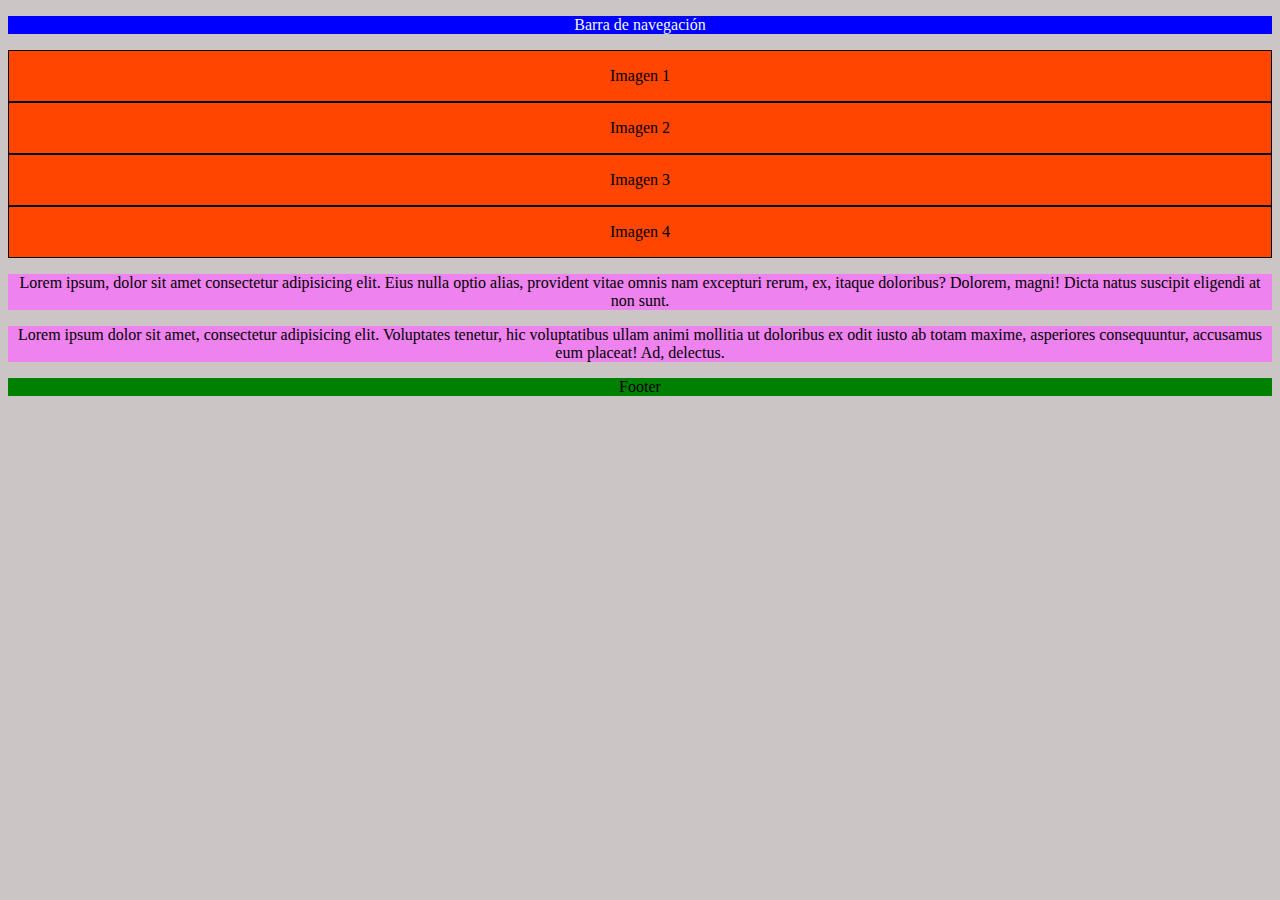
<file: index.html>
<!DOCTYPE html>
<html lang="en">

<head>
    <meta charset="UTF-8">
    <meta http-equiv="X-UA-Compatible" content="IE=edge">
    <meta name="viewport" content="width=device-width, initial-scale=1.0">
    <title>Document</title>
    <link href="https://cdn.jsdelivr.net/npm/bootstrap@5.3.0-alpha3/dist/css/bootstrap.min.css" rel="stylesheet"
        integrity="sha384-KK94CHFLLe+nY2dmCWGMq91rCGa5gtU4mk92HdvYe+M/SXH301p5ILy+dN9+nJOZ" crossorigin="anonymous">
    <link rel="stylesheet" href="./assets/styles-1.css">
</head>

<body>

    <div class="container">
        <!-- Barra de navegación -->
        <div class="barra-nav">
            <div class="row">
                <div clas="col-sm-12 col-md-12 col-lg-12">
                    <!--Cuado la columna se encuentre en el breakpoint de small, medio o largo, va a valer 12 espacios-->
                    <p>Barra de navegación</p>
                </div>
            </div>
        </div>

        <!-- catalogo de imagenes -->
        <div class="containerimg">
            <div class="row">
                <div class="col-sm-12 col-md-6 col-lg-3">
                    <div class="img">
                        <p>Imagen 1</p>
                    </div>
                </div>

                <div class="col-sm-12 col-md-6 col-lg-3">
                    <div class="img">
                        <p>Imagen 2</p>
                    </div>
                </div>

                <div class="col-sm-12 col-md-6 col-lg-3">
                    <div class="img">
                        <p>Imagen 3</p>
                    </div>
                </div>

                <div class="col-sm-12 col-md-6 col-lg-3">
                    <div class="img">
                        <p>Imagen 4</p>
                    </div>
                </div>
            </div>
        </div>

        <!-- Parrafos -->
        <div class="contenedor-p">
            <div class="row">
                <div class="col-sm-12 col-md-6 col-lg-6">
                    <div class="parrafo">
                        <p>Lorem ipsum, dolor sit amet consectetur adipisicing elit. Eius nulla optio alias, provident
                            vitae
                            omnis
                            nam excepturi rerum, ex, itaque doloribus? Dolorem, magni! Dicta natus suscipit eligendi at
                            non
                            sunt.
                        </p>
                    </div>
                </div>

                <div class="col-sm-12 col-md-6 col-lg-6">
                    <div class="parrafo">
                        <p>Lorem ipsum dolor sit amet, consectetur adipisicing elit. Voluptates tenetur, hic
                            voluptatibus
                            ullam
                            animi mollitia ut doloribus ex odit iusto ab totam maxime, asperiores consequuntur,
                            accusamus
                            eum
                            placeat! Ad, delectus.</p>
                    </div>
                </div>
            </div>
        </div>

        <!-- Footer -->
        <div class="footer">
            <div class="row">
                <div class="col-sm-12 col-md-12 col-lg-12">
                    <p>Footer</p>
                </div>
            </div>
        </div>
    </div>

</body>

</html>

<!-- Notas de la sesion
    
    
    Formas para trabajar con Bootstrap en nuestro documento

    1- Agregando el CDN (Content Delivery Network)
    2- Descargar los archivos y referenciarlos como hojas de estilo
    3- Copiando y pegando la estructura del documento HTML con los links ya incluidos (Quick Start)
    
    

    Dos caracteristicas fundamentales de Bootstrap son:

    - Grid
    El sistema de cuadrícula de Bootstrap se basa en una matriz de 12 espacios, lo que significa que cada fila debe contener 12 espacios. 
    En Bootstrap usamos la clase col para especificar las columnas, y la clase row para las filas.
    Nosotros podemos definir columnas para la vista de cualquier dispositivo (celulares, tablets o pantallas grandes), por lo que primero diseniamos la vista en dispositivos pequenios y agregaremos mas columnas en vistas mas grandes.

    Siempre que trabamos con Grid, lo hacemos dentro de un container (div).



    - Containers
    El contenedor es un elemento de bloque que se utiliza para contener otros elementos. El contenedor tiene un ancho fijo y se centra automáticamente en la pantalla. El contenedor se utiliza para agrupar elementos de bloque y crear columnas de contenido.


    -->
</file>
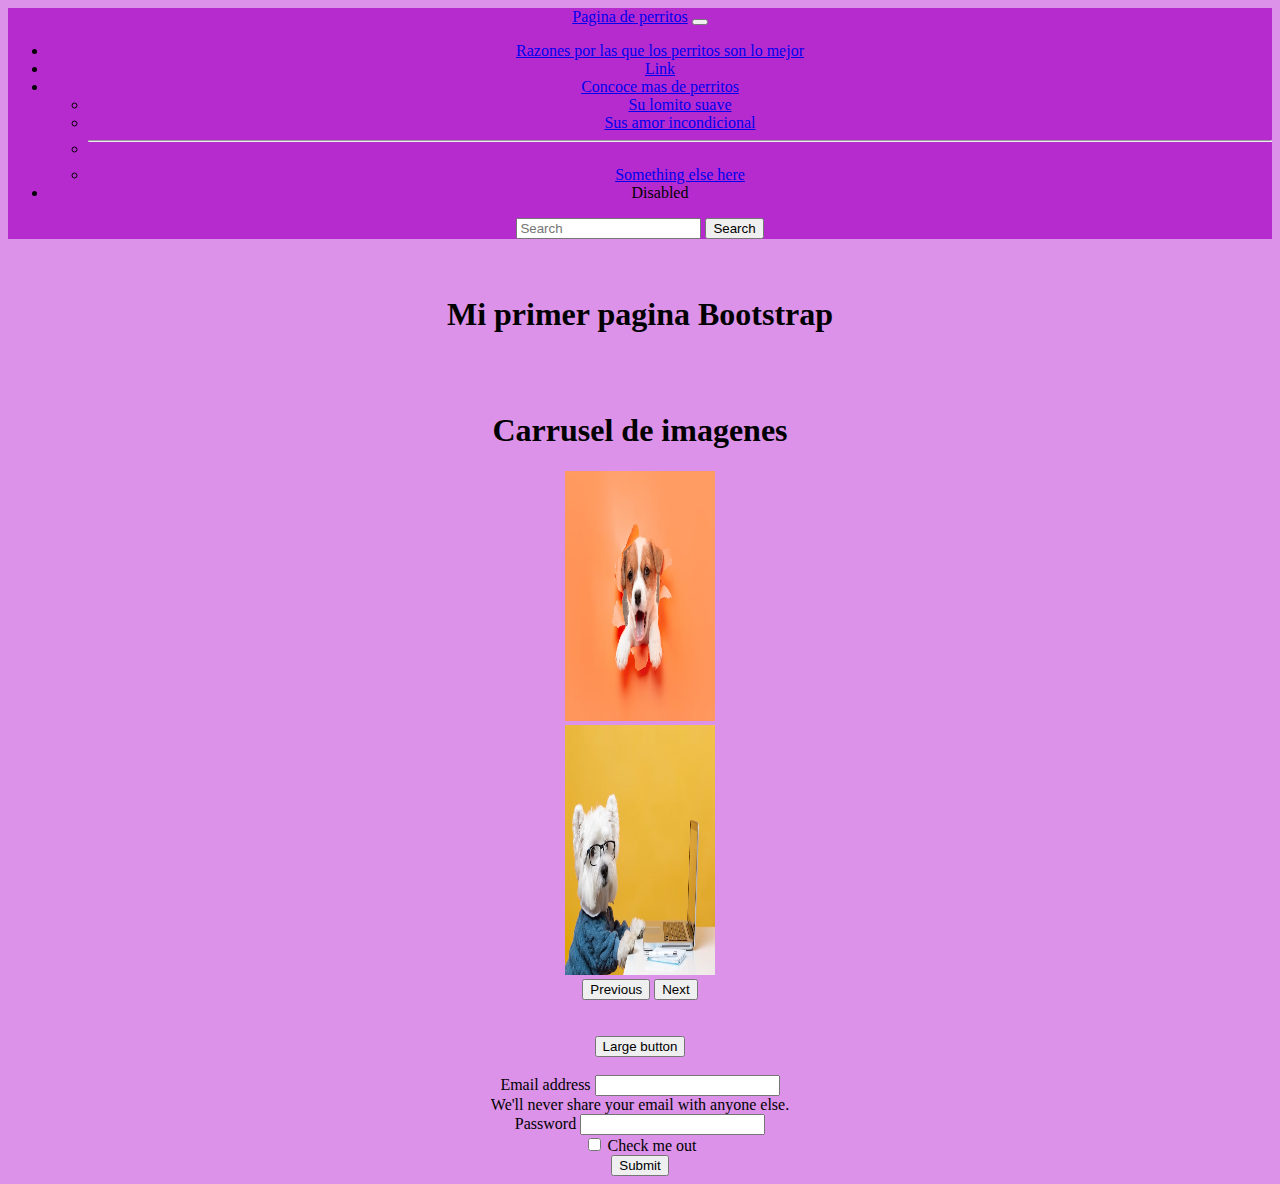
<file: bootstrap.html>
<!DOCTYPE html>
<html lang="en">
<head>
    <meta charset="UTF-8">
    <meta http-equiv="X-UA-Compatible" content="IE=edge">
    <meta name="viewport" content="width=device-width, initial-scale=1.0">
    <title>Bootstrap</title>
    <link href="https://cdn.jsdelivr.net/npm/bootstrap@5.3.0-alpha3/dist/css/bootstrap.min.css" rel="stylesheet" integrity="sha384-KK94CHFLLe+nY2dmCWGMq91rCGa5gtU4mk92HdvYe+M/SXH301p5ILy+dN9+nJOZ" crossorigin="anonymous">
    <link rel="stylesheet" href="./assets/style.css">
</head>
<body>

    <!-- Aqui inica el nav-bar -->

    <nav class="navbar navbar-expand-lg" id="main-nav">
        <div class="container-fluid">
          <a class="navbar-brand" href="#">Pagina de perritos</a>
          <button class="navbar-toggler" type="button" data-bs-toggle="collapse" data-bs-target="#navbarSupportedContent" aria-controls="navbarSupportedContent" aria-expanded="false" aria-label="Toggle navigation">
            <span class="navbar-toggler-icon"></span>
          </button>
          <div class="collapse navbar-collapse" id="navbarSupportedContent">
            <ul class="navbar-nav me-auto mb-2 mb-lg-0">
              <li class="nav-item">
                <a class="nav-link active" aria-current="page" href="#">Razones por las que los perritos son lo mejor</a>
              </li>
              <li class="nav-item">
                <a class="nav-link" href="#">Link</a>
              </li>
              <li class="nav-item dropdown">
                <a class="nav-link dropdown-toggle" href="#" role="button" data-bs-toggle="dropdown" aria-expanded="false">
                  Concoce mas de perritos
                </a>
                <ul class="dropdown-menu">
                  <li><a class="dropdown-item" href="#">Su lomito suave</a></li>
                  <li><a class="dropdown-item" href="#">Sus amor incondicional</a></li>
                  <li><hr class="dropdown-divider"></li>
                  <li><a class="dropdown-item" href="#">Something else here</a></li>
                </ul>
              </li>
              <li class="nav-item">
                <a class="nav-link disabled">Disabled</a>
              </li>
            </ul>
            <form class="d-flex" role="search">
              <input class="form-control me-2" type="search" placeholder="Search" aria-label="Search">
              <button class="btn btn-outline-success" type="submit">Search</button>
            </form>
          </div>
        </div>
      </nav>

      <br>
      <br>
          
    <h1>Mi primer pagina Bootstrap</h1>

    <br>
    <br>

    <h1>Carrusel de imagenes</h1>

    <div id="carouselExample" class="carousel slide">
        <div class="carousel-inner">
          <div class="carousel-item active">
            <img src="./assets/1.jpg" class="d-block w-100" alt="Perrito">
          </div>
          <div class="carousel-item">
            <img src="./assets/pp.jpg" class="d-block w-100" alt="Perrito progrmador" >
          </div>
          <!-- <div class="carousel-item">
            <img src="..." class="d-block w-100" alt="...">
          </div> -->
        </div>
        <button class="carousel-control-prev" type="button" data-bs-target="#carouselExample" data-bs-slide="prev">
          <span class="carousel-control-prev-icon" aria-hidden="true"></span>
          <span class="visually-hidden">Previous</span>
        </button>
        <button class="carousel-control-next" type="button" data-bs-target="#carouselExample" data-bs-slide="next">
          <span class="carousel-control-next-icon" aria-hidden="true"></span>
          <span class="visually-hidden">Next</span>
        </button>
    </div>

      <br>
      <br>

      <!-- Aqui va mi boton -->
      <button type="button" class="btn btn-success btn-lg">Large button</button>

      <br>
      <br>

      <form>
        <div class="mb-3">
          <label for="exampleInputEmail1" class="form-label">Email address</label>
          <input type="email" class="form-control" id="exampleInputEmail1" aria-describedby="emailHelp">
          <div id="emailHelp" class="form-text">We'll never share your email with anyone else.</div>
        </div>
        <div class="mb-3">
          <label for="exampleInputPassword1" class="form-label">Password</label>
          <input type="password" class="form-control" id="exampleInputPassword1">
        </div>
        <div class="mb-3 form-check">
          <input type="checkbox" class="form-check-input" id="exampleCheck1">
          <label class="form-check-label" for="exampleCheck1">Check me out</label>
        </div>
        <button type="submit" class="btn btn-primary">Submit</button>
      </form>


    <script src="https://cdn.jsdelivr.net/npm/bootstrap@5.3.0-alpha3/dist/js/bootstrap.bundle.min.js" integrity="sha384-ENjdO4Dr2bkBIFxQpeoTz1HIcje39Wm4jDKdf19U8gI4ddQ3GYNS7NTKfAdVQSZe" crossorigin="anonymous"></script>

    
</body>
</html>
</file>
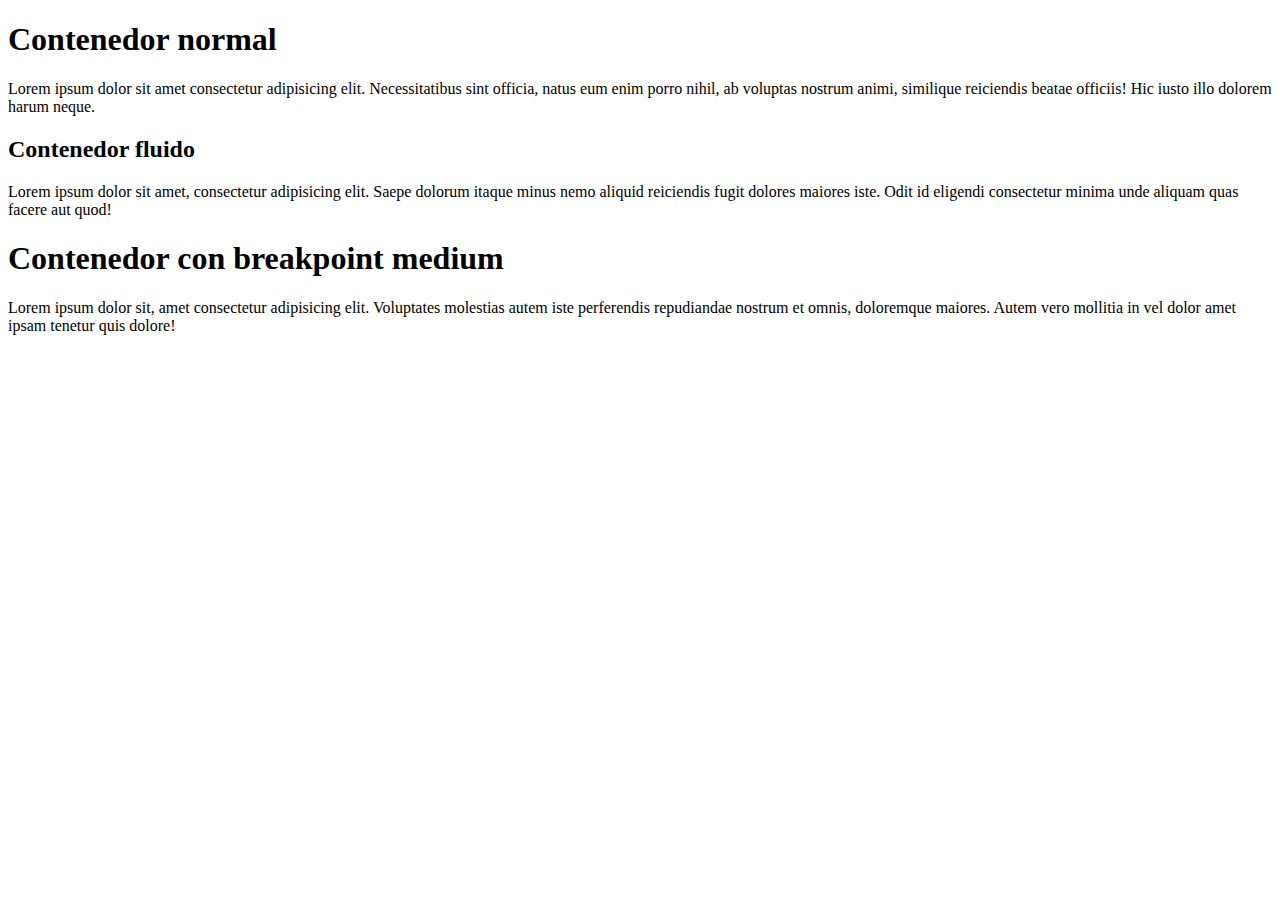
<file: container-fluid.html>
<!DOCTYPE html>
<html lang="en">
<head>
    <meta charset="UTF-8">
    <meta http-equiv="X-UA-Compatible" content="IE=edge">
    <meta name="viewport" content="width=device-width, initial-scale=1.0">
    <title>Contenedor</title>
    <link href="https://cdn.jsdelivr.net/npm/bootstrap@5.3.0-alpha3/dist/css/bootstrap.min.css" rel="stylesheet" integrity="sha384-KK94CHFLLe+nY2dmCWGMq91rCGa5gtU4mk92HdvYe+M/SXH301p5ILy+dN9+nJOZ" crossorigin="anonymous">
</head>
<body>
    <div class="container">
        <h1>Contenedor normal</h1>
        <p>Lorem ipsum dolor sit amet consectetur adipisicing elit. Necessitatibus sint officia, natus eum enim porro nihil, ab voluptas nostrum animi, similique reiciendis beatae officiis! Hic iusto illo dolorem harum neque.</p>
    </div>

    <div class="container-fluid">
        <h2>Contenedor fluido</h2>
        <p>Lorem ipsum dolor sit amet, consectetur adipisicing elit. Saepe dolorum itaque minus nemo aliquid reiciendis fugit dolores maiores iste. Odit id eligendi consectetur minima unde aliquam quas facere aut quod!</p>
    </div>

    <div class="container-md">
        <h1>Contenedor con breakpoint medium</h1>
        <p>Lorem ipsum dolor sit, amet consectetur adipisicing elit. Voluptates molestias autem iste perferendis repudiandae nostrum et omnis, doloremque maiores. Autem vero mollitia in vel dolor amet ipsam tenetur quis dolore!</p>
    </div>

</body>
</html>
</file>
<file: assets/styles-1.css>
body{
    text-align: center;
    background-color:  rgb(203, 197, 197);
}

.barra-nav{
    background-color: blue;
    color: aliceblue
}

.img{
    background-color: orangered;
    border: 1px solid black;
}

.parrafo{
    background-color: violet;
}

.footer{
    background-color: green;
}
</file>
<file: assets/style.css>
body{text-align: center;
    background-color: rgb(219, 146, 232);}
#main-nav{
    background-color: #b62bce;
}


.accordion-button:hover {
    
    color: rgb(155, 17, 141);
}

img{
    height: 250px;
    width: 150px;
}
</file>
